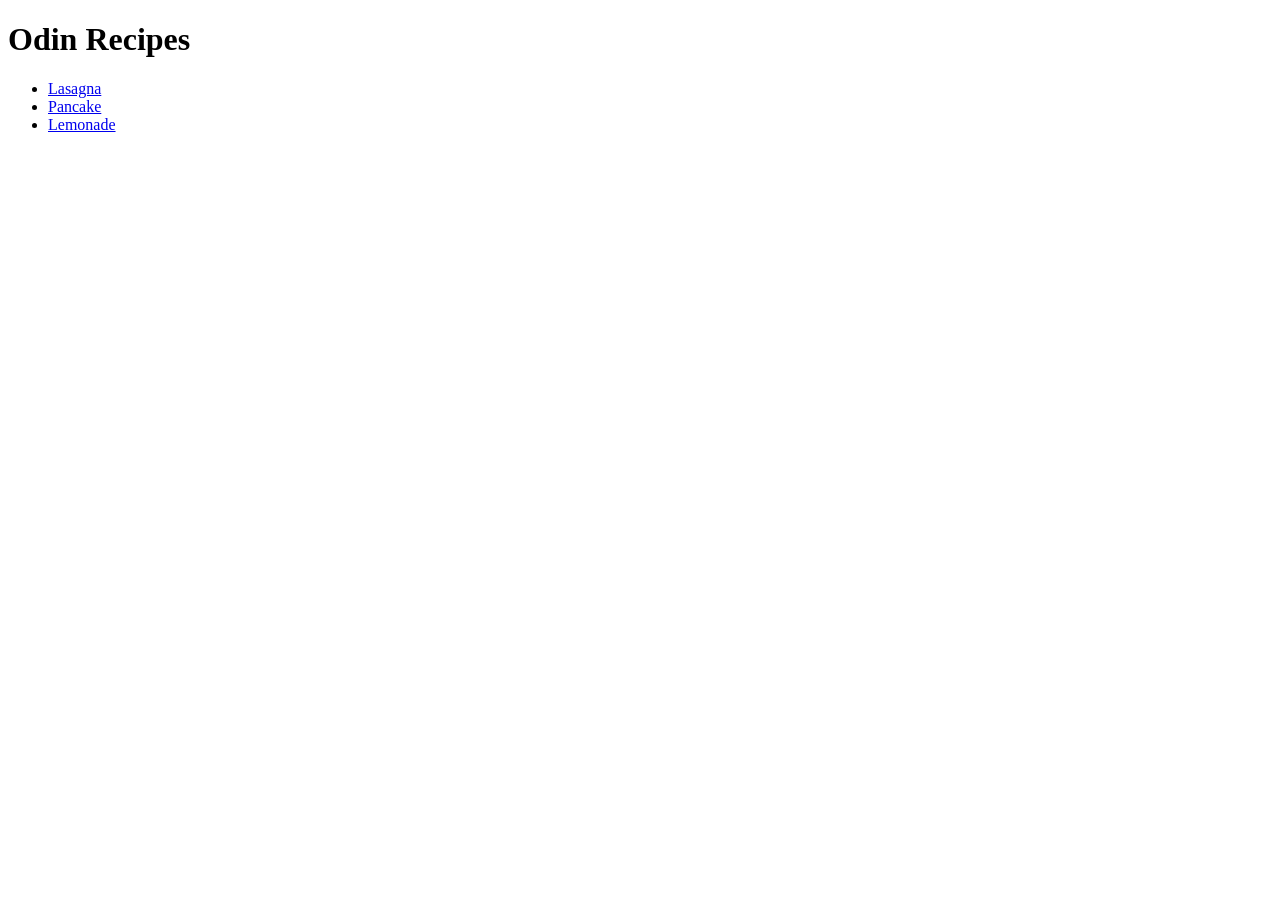
<file: index.html>
<!DOCTYPE html>
<html lang="en">
<head>
    <meta charset="UTF-8">
    <meta name="viewport" content="width=device-width, initial-scale=1.0">
    <title>Odin Recipes</title>
</head>
<body>
    <h1>Odin Recipes</h1>
    <ul>
        <li><a href="./recipes/lasagna.html">Lasagna</a></li>
        <li><a href="./recipes/pancake.html">Pancake</a></li>
        <li><a href="./recipes/lemonade.html">Lemonade</a></li>
    </ul>
</body>
</html>
</file>
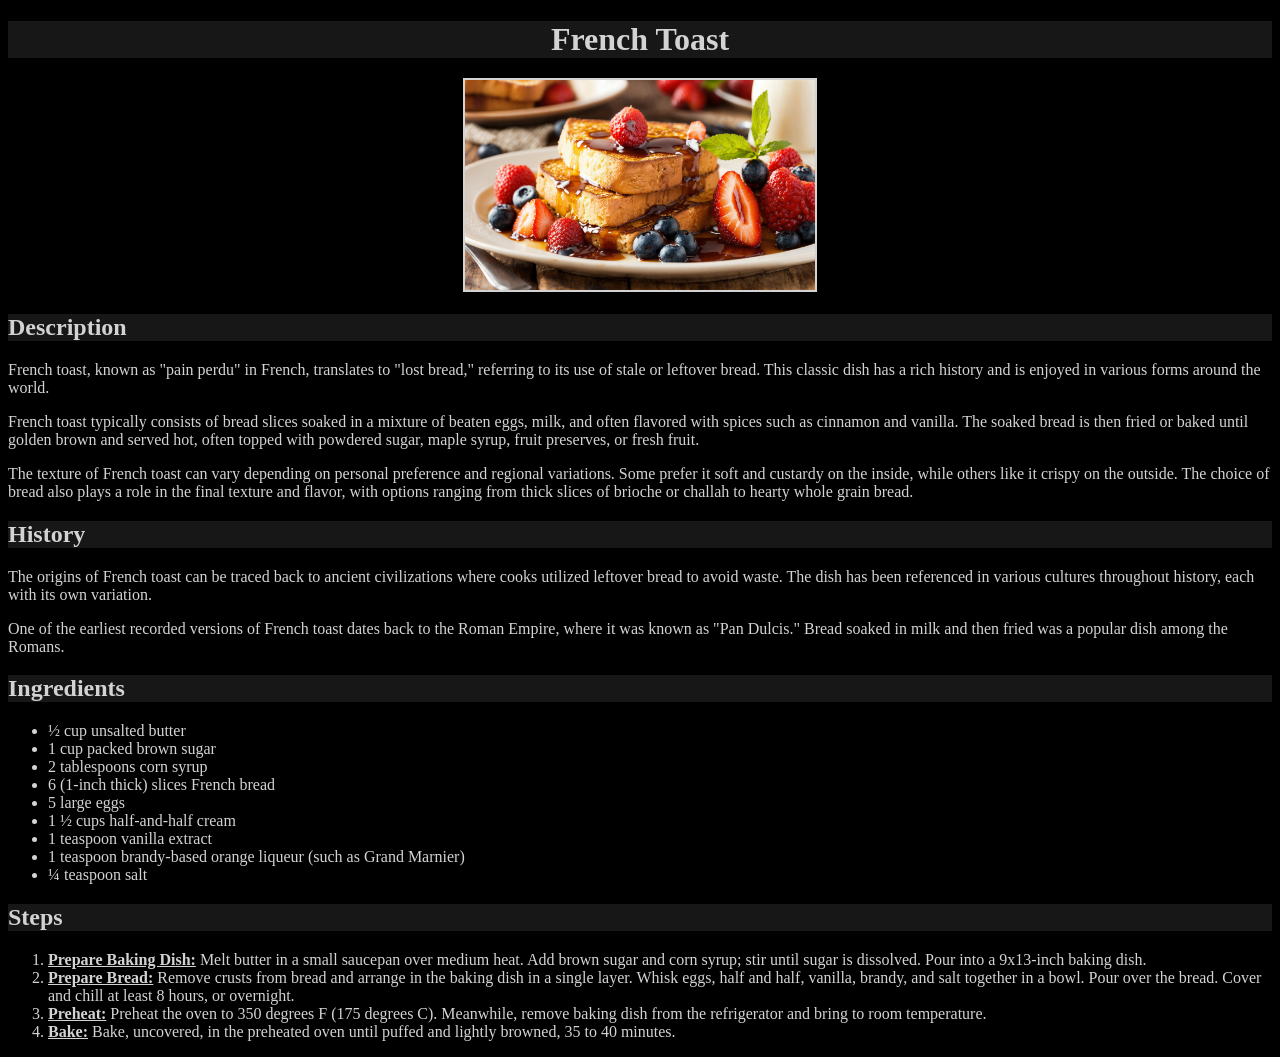
<file: recipes/french-toast.html>
<!DOCTYPE html>
<html lang="en">
<head>
    <meta charset="utf-8">
    <link rel="stylesheet" href="../css/style.css">
    <title>French Toast</title>
</head>
<body>
    <h1>French Toast</h1>
    <div>
        <img src="../images/french-toast.jpg" alt="French toast finished dish">
    </div>
    <h2>Description</h2>
    <p>French toast, known as "pain perdu" in French, translates to "lost bread," referring to its use of stale or leftover bread. This classic dish has a rich history and is enjoyed in various forms around the world.</p>
    <p>French toast typically consists of bread slices soaked in a mixture of beaten eggs, milk, and often flavored with spices such as cinnamon and vanilla. The soaked bread is then fried or baked until golden brown and served hot, often topped with powdered sugar, maple syrup, fruit preserves, or fresh fruit.</p>
    <p>The texture of French toast can vary depending on personal preference and regional variations. Some prefer it soft and custardy on the inside, while others like it crispy on the outside. The choice of bread also plays a role in the final texture and flavor, with options ranging from thick slices of brioche or challah to hearty whole grain bread.</p>
    <h2>History</h2>
    <p>The origins of French toast can be traced back to ancient civilizations where cooks utilized leftover bread to avoid waste. The dish has been referenced in various cultures throughout history, each with its own variation.</p>
    <p>One of the earliest recorded versions of French toast dates back to the Roman Empire, where it was known as "Pan Dulcis." Bread soaked in milk and then fried was a popular dish among the Romans.</p>
    <h2>Ingredients</h2>
    <ul>
        <li>½ cup unsalted butter</li>
        <li>1 cup packed brown sugar</li>
        <li>2 tablespoons corn syrup</li>
        <li>6 (1-inch thick) slices French bread</li>
        <li>5 large eggs</li>
        <li>1 ½ cups half-and-half cream</li>
        <li>1 teaspoon vanilla extract</li>
        <li>1 teaspoon brandy-based orange liqueur (such as Grand Marnier)</li>
        <li>¼ teaspoon salt</li>
    </ul>
    <h2>Steps</h2>
    <ol>
        <li><b><ins>Prepare Baking Dish:</ins></b> Melt butter in a small saucepan over medium heat. Add brown sugar and corn syrup; stir until sugar is dissolved. Pour into a 9x13-inch baking dish.</li>
        <li><b><ins>Prepare Bread:</ins></b> Remove crusts from bread and arrange in the baking dish in a single layer. Whisk eggs, half and half, vanilla, brandy, and salt together in a bowl. Pour over the bread. Cover and chill at least 8 hours, or overnight.</li>
        <li><b><ins>Preheat:</ins></b> Preheat the oven to 350 degrees F (175 degrees C). Meanwhile, remove baking dish from the refrigerator and bring to room temperature.</li>
        <li><b><ins>Bake:</ins></b> Bake, uncovered, in the preheated oven until puffed and lightly browned, 35 to 40 minutes.</li>
    </ol>
</body>
</html>
</file>
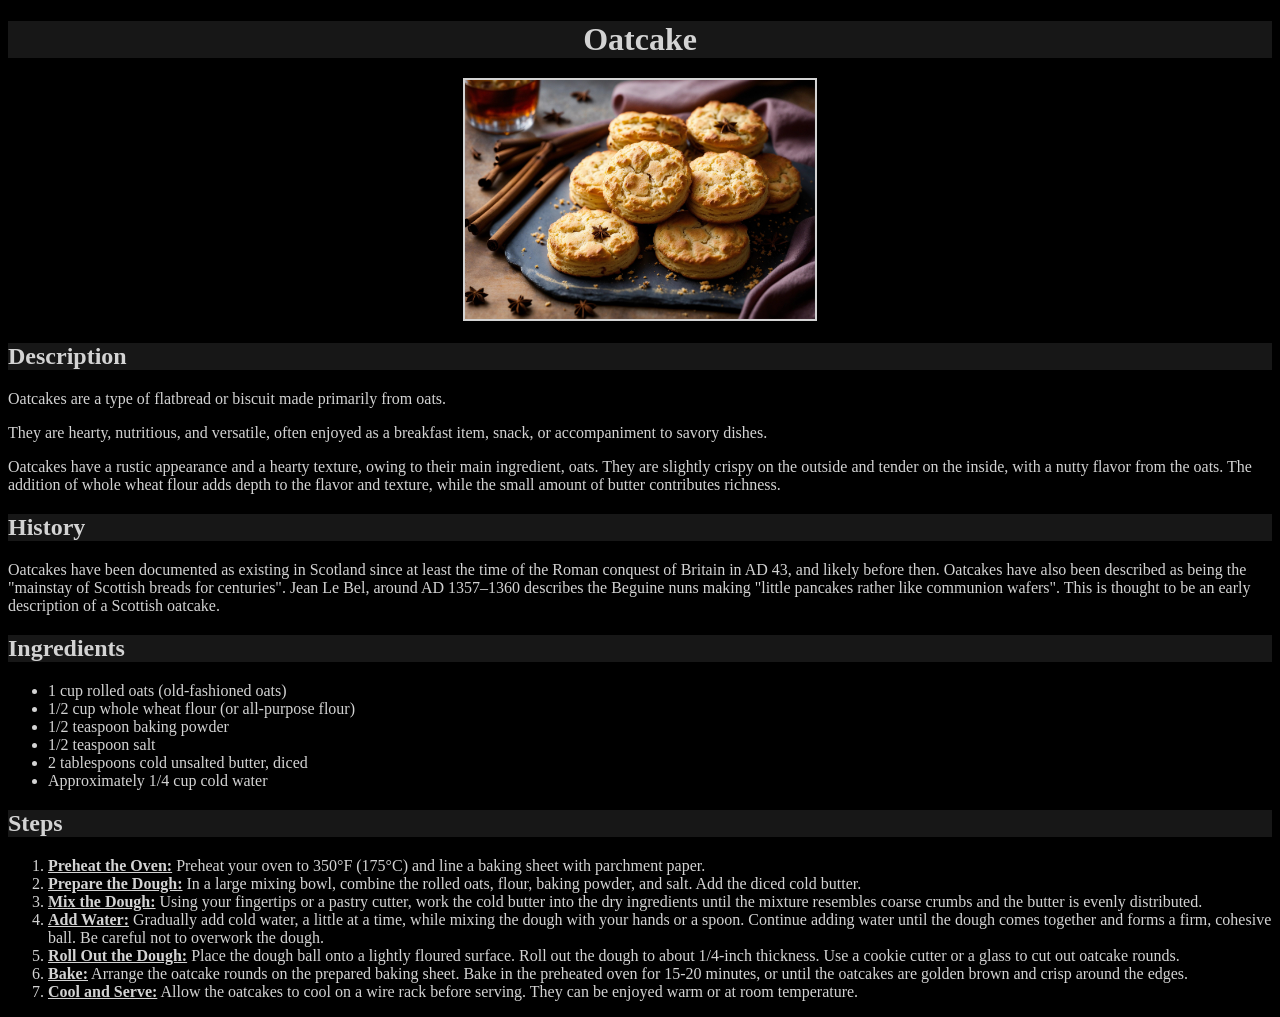
<file: recipes/oatcake.html>
<!DOCTYPE html>
<html lang="en">
<head>
    <meta charset="utf-8">
    <link rel="stylesheet" href="../css/style.css">
    <title>Oatcake</title>
</head>
<body>
    <h1>Oatcake</h1>
    <div>
        <img src="../images/oatcake.jpg" alt="Oatcakes finished dish">
    </div>
    <h2>Description</h2>
    <p>Oatcakes are a type of flatbread or biscuit made primarily from oats.</p>
    <p>They are hearty, nutritious, and versatile, often enjoyed as a breakfast item, snack, or accompaniment to savory dishes.</p>
    <p>Oatcakes have a rustic appearance and a hearty texture, owing to their main ingredient, oats. They are slightly crispy on the outside and tender on the inside, with a nutty flavor from the oats. The addition of whole wheat flour adds depth to the flavor and texture, while the small amount of butter contributes richness.</p>
    <h2>History</h2>
    <p>Oatcakes have been documented as existing in Scotland since at least the time of the Roman conquest of Britain in AD 43, and likely before then. Oatcakes have also been described as being the "mainstay of Scottish breads for centuries". Jean Le Bel, around AD 1357–1360 describes the Beguine nuns making "little pancakes rather like communion wafers". This is thought to be an early description of a Scottish oatcake.</p>
    <h2>Ingredients</h2>
    <ul>
        <li>1 cup rolled oats (old-fashioned oats)</li>
        <li>1/2 cup whole wheat flour (or all-purpose flour)</li>
        <li>1/2 teaspoon baking powder</li>
        <li>1/2 teaspoon salt</li>
        <li>2 tablespoons cold unsalted butter, diced</li>
        <li>Approximately 1/4 cup cold water</li>
    </ul>
    <h2>Steps</h2>
    <ol>
        <li><b><ins>Preheat the Oven:</ins></b> Preheat your oven to 350°F (175°C) and line a baking sheet with parchment paper.</li>
        <li><b><ins>Prepare the Dough:</ins></b> In a large mixing bowl, combine the rolled oats, flour, baking powder, and salt. Add the diced cold butter.</li>
        <li><b><ins>Mix the Dough:</ins></b> Using your fingertips or a pastry cutter, work the cold butter into the dry ingredients until the mixture resembles coarse crumbs and the butter is evenly distributed.</li>
        <li><b><ins>Add Water:</ins></b> Gradually add cold water, a little at a time, while mixing the dough with your hands or a spoon. Continue adding water until the dough comes together and forms a firm, cohesive ball. Be careful not to overwork the dough.</li>
        <li><b><ins>Roll Out the Dough:</ins></b> Place the dough ball onto a lightly floured surface. Roll out the dough to about 1/4-inch thickness. Use a cookie cutter or a glass to cut out oatcake rounds.</li>
        <li><b><ins>Bake:</ins></b> Arrange the oatcake rounds on the prepared baking sheet. Bake in the preheated oven for 15-20 minutes, or until the oatcakes are golden brown and crisp around the edges.</li>
        <li><b><ins>Cool and Serve:</ins></b> Allow the oatcakes to cool on a wire rack before serving. They can be enjoyed warm or at room temperature.</li>
    </ol>
</body>
</html>
</file>
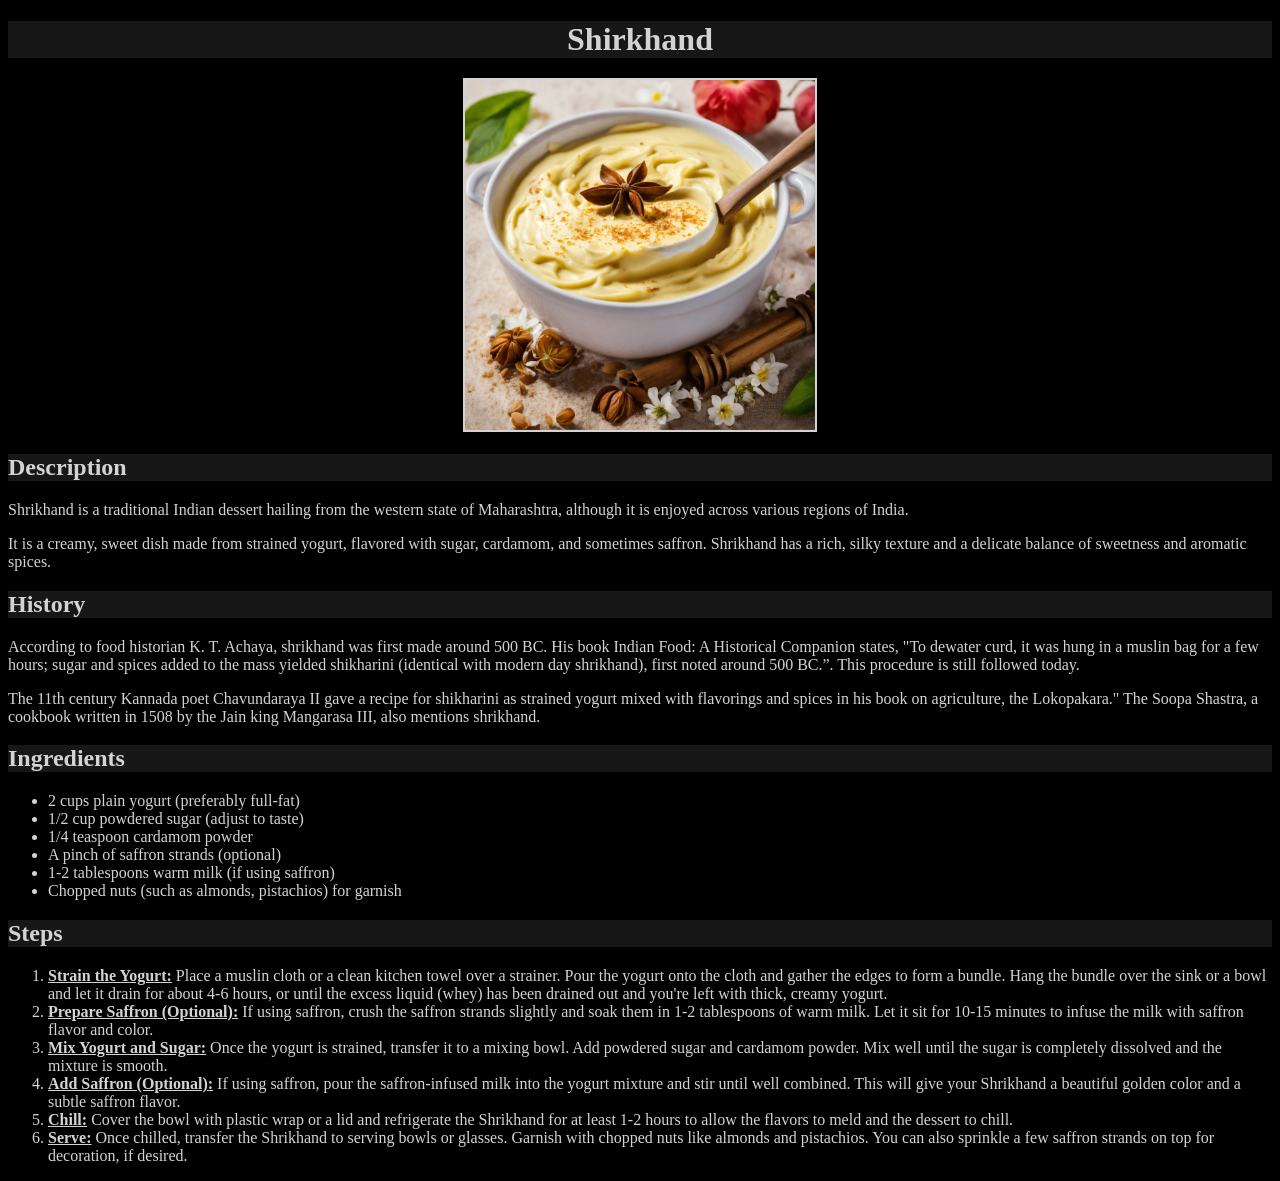
<file: recipes/shirkhand.html>
<!DOCTYPE html>
<html lang="en">
<head>
    <meta charset="utf-8">
    <link rel="stylesheet" href="../css/style.css">
    <title>Shirkhand</title>
</head>
<body>
    <h1>Shirkhand</h1>
    <div>
        <img src="../images/shirkhand.jpg" alt="Shirkhand finished dish">
    </div>
    <h2>Description</h2>
    <p>Shrikhand is a traditional Indian dessert hailing from the western state of Maharashtra, although it is enjoyed across various regions of India.</p>
    <p>It is a creamy, sweet dish made from strained yogurt, flavored with sugar, cardamom, and sometimes saffron. Shrikhand has a rich, silky texture and a delicate balance of sweetness and aromatic spices.</p>
    <h2>History</h2>
    <p>According to food historian K. T. Achaya, shrikhand was first made around 500 BC. His book Indian Food: A Historical Companion states, "To dewater curd, it was hung in a muslin bag for a few hours; sugar and spices added to the mass yielded shikharini (identical with modern day shrikhand), first noted around 500 BC.”. This procedure is still followed today.</p>
    <p>The 11th century Kannada poet Chavundaraya II gave a recipe for shikharini as strained yogurt mixed with flavorings and spices in his book on agriculture, the Lokopakara." The Soopa Shastra, a cookbook written in 1508 by the Jain king Mangarasa III, also mentions shrikhand.</p>
    <h2>Ingredients</h2>
    <ul>
        <li>2 cups plain yogurt (preferably full-fat)</li>
        <li>1/2 cup powdered sugar (adjust to taste)</li>
        <li>1/4 teaspoon cardamom powder</li>
        <li>A pinch of saffron strands (optional)</li>
        <li>1-2 tablespoons warm milk (if using saffron)</li>
        <li>Chopped nuts (such as almonds, pistachios) for garnish</li>
    </ul>
    <h2>Steps</h2>
    <ol>
        <li><b><ins>Strain the Yogurt:</ins></b> Place a muslin cloth or a clean kitchen towel over a strainer. Pour the yogurt onto the cloth and gather the edges to form a bundle. Hang the bundle over the sink or a bowl and let it drain for about 4-6 hours, or until the excess liquid (whey) has been drained out and you're left with thick, creamy yogurt.</li>
        <li><b><ins>Prepare Saffron (Optional):</ins></b> If using saffron, crush the saffron strands slightly and soak them in 1-2 tablespoons of warm milk. Let it sit for 10-15 minutes to infuse the milk with saffron flavor and color.</li>
        <li><b><ins>Mix Yogurt and Sugar:</ins></b> Once the yogurt is strained, transfer it to a mixing bowl. Add powdered sugar and cardamom powder. Mix well until the sugar is completely dissolved and the mixture is smooth.</li>
        <li><b><ins>Add Saffron (Optional):</ins></b> If using saffron, pour the saffron-infused milk into the yogurt mixture and stir until well combined. This will give your Shrikhand a beautiful golden color and a subtle saffron flavor.</li>
        <li><b><ins>Chill:</ins></b> Cover the bowl with plastic wrap or a lid and refrigerate the Shrikhand for at least 1-2 hours to allow the flavors to meld and the dessert to chill.</li>
        <li><b><ins>Serve:</ins></b> Once chilled, transfer the Shrikhand to serving bowls or glasses. Garnish with chopped nuts like almonds and pistachios. You can also sprinkle a few saffron strands on top for decoration, if desired.</li>
    </ol>
</body>
</html>
</body>
</html>
</file>
<file: css/style.css>
* {
    font-family: Georgia, Garamond, "Times New Roman", serif;
    background-color: #000000;
    color: #D3D3D3;
}

img {
    outline: 2px solid #D3D3D3;
    height: auto;
    width: 350px;
}

div,
h1 {
    text-align: center;
}

a {
    color: lightskyblue;
}

h1,
h2, 
h3,
h4,
h5,
h6 {
    font-family: Papyrus, fantasy;
    background-color: #171717;
}
</file>
